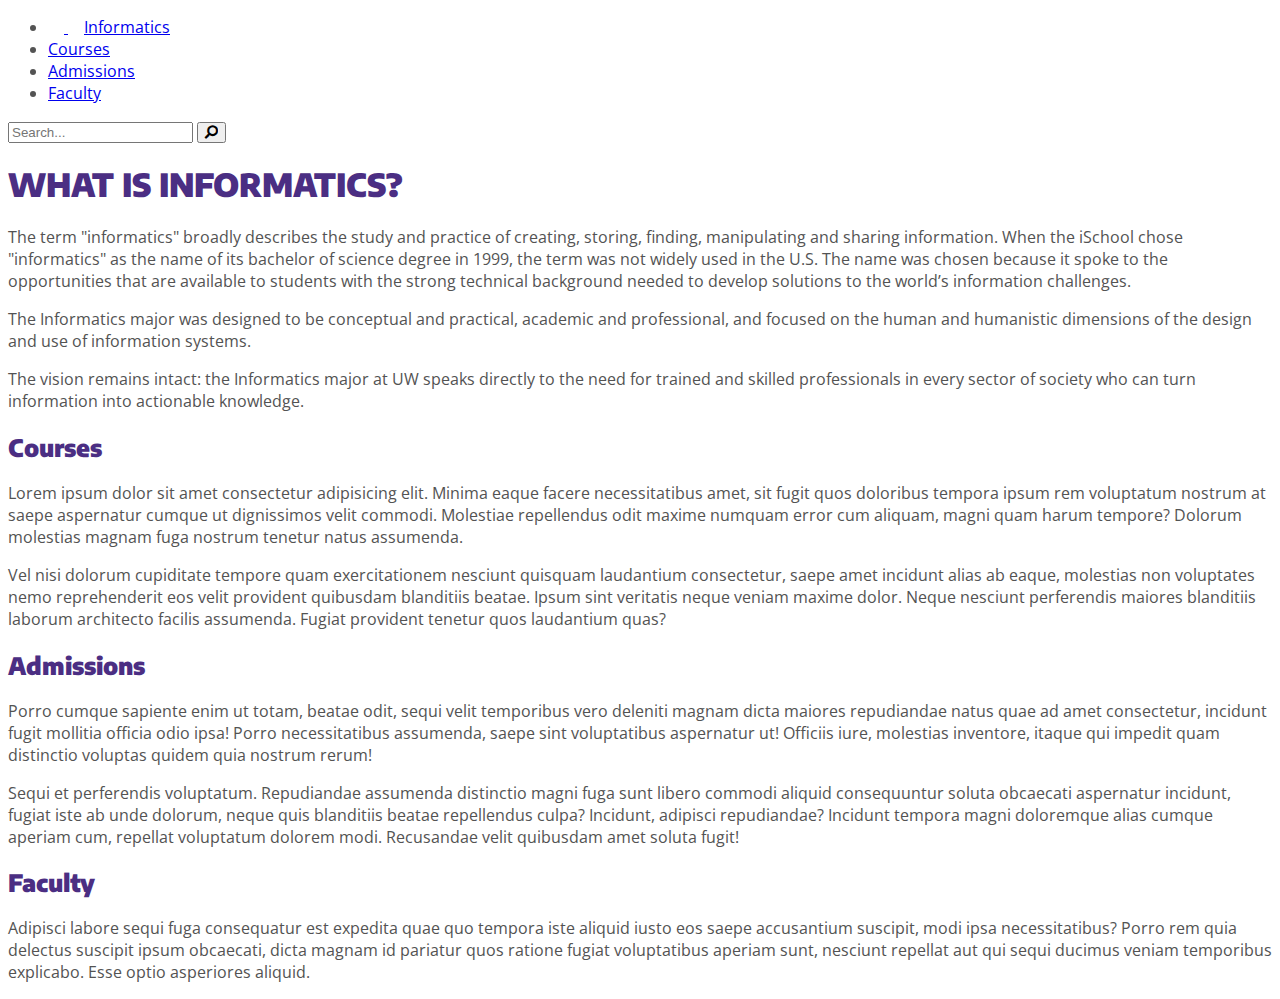
<file: problem-a/index.html>
<!DOCTYPE html>
<html lang="en">

<head>
    <meta charset="UTF-8">
    <title>Informatics</title>

    <!-- normalize.css for cross-browser stuff -->

    <link rel="stylesheet" href="css/style.css">
    <link rel="stylesheet"
        href="https://fonts.googleapis.com/css2?family=Encode+Sans:wght@900&family=Open+Sans:wght@300&display=swap">
    <link rel="stylesheet" href="https://cdnjs.cloudflare.com/ajax/libs/font-awesome/5.15.3/css/all.min.css">

</head>

<body>
    <nav>
        <ul>
            <li><a href="#"><span class="logo" aria-hidden="true">&nbsp</span>Informatics</a></li>
            <li><a href="#courses">Courses</a></li>
            <li><a href="#admissions">Admissions</a></li>
            <li><a href="#faculty">Faculty</a></li>
        </ul>
        <div class="searchBox" role="search">
            <input type="text" placeholder="Search...">
            <button><i class="fas fa-search fa-flip-horizontal" aria-label="search button"></i></button>
        </div>
    </nav>

    <main>
        <h1>WHAT IS INFORMATICS?</h1>

        <p>The term "informatics" broadly describes the study and practice of creating, storing, finding, manipulating
            and sharing information. When the iSchool chose "informatics" as the name of its
            bachelor of science degree in 1999, the term was not widely used in the U.S. The name was chosen
            because it spoke to the opportunities that are available to students with the strong technical
            background needed to develop solutions to the world’s information challenges.</p>

        <p>The Informatics major was designed to be conceptual and practical, academic and professional,
            and focused on the human and humanistic dimensions of the design and use of information systems.</p>

        <p>The vision remains intact: the Informatics major at UW speaks directly to the need for trained
            and skilled professionals in every sector of society who can turn information into actionable
            knowledge.</p>

        <h2 id="courses">Courses</h2>

        <p>Lorem ipsum dolor sit amet consectetur adipisicing elit. Minima eaque facere necessitatibus amet,
            sit fugit quos doloribus tempora ipsum rem voluptatum nostrum at saepe aspernatur cumque ut dignissimos
            velit commodi. Molestiae repellendus odit maxime numquam error cum aliquam, magni quam harum tempore?
            Dolorum molestias magnam fuga nostrum tenetur natus assumenda.</p>

        <p>Vel nisi dolorum cupiditate tempore quam exercitationem nesciunt quisquam laudantium consectetur,
            saepe amet incidunt alias ab eaque, molestias non voluptates nemo reprehenderit eos velit provident
            quibusdam blanditiis beatae. Ipsum sint veritatis neque veniam maxime dolor. Neque nesciunt perferendis
            maiores blanditiis laborum architecto facilis assumenda. Fugiat provident tenetur quos laudantium quas?</p>

        <h2 id="admissions">Admissions</h2>

        <p>Porro cumque sapiente enim ut totam, beatae odit, sequi velit temporibus vero deleniti magnam dicta
            maiores repudiandae natus quae ad amet consectetur, incidunt fugit mollitia officia odio ipsa! Porro
            necessitatibus assumenda, saepe sint voluptatibus aspernatur ut! Officiis iure, molestias inventore,
            itaque qui impedit quam distinctio voluptas quidem quia nostrum rerum!</p>
        <p>Sequi et perferendis voluptatum. Repudiandae assumenda distinctio magni fuga sunt libero commodi
            aliquid consequuntur soluta obcaecati aspernatur incidunt, fugiat iste ab unde dolorum, neque quis
            blanditiis beatae repellendus culpa? Incidunt, adipisci repudiandae? Incidunt tempora magni doloremque
            alias cumque aperiam cum, repellat voluptatum dolorem modi. Recusandae velit quibusdam amet soluta fugit!
        </p>

        <h2 id="faculty">Faculty</h2>

        <p>Adipisci labore sequi fuga consequatur est expedita quae quo tempora iste aliquid iusto eos saepe
            accusantium suscipit, modi ipsa necessitatibus? Porro rem quia delectus suscipit ipsum obcaecati, dicta
            magnam id pariatur quos ratione fugiat voluptatibus aperiam sunt, nesciunt repellat aut qui sequi
            ducimus veniam temporibus explicabo. Esse optio asperiores aliquid.</p>
    </main>
</body>

</html>
</file>
<file: problem-a/css/style.css>
body {
    color: #535353;
    font-family: 'Open Sans', sans-serif;
    margin: 8px;
}
h1, h2 {
    color: #4b2e83;
    font-family: 'Encode Sans', sans-serif;
    font-weight: 900;
}

.logo {
    padding-right: 1em;
    padding-left: 1em;
    background-image: url("../img/ischool-symbol-white.png");
    background-position: left;
    background-size: 16px;
    background-repeat: no-repeat;
}
</file>
